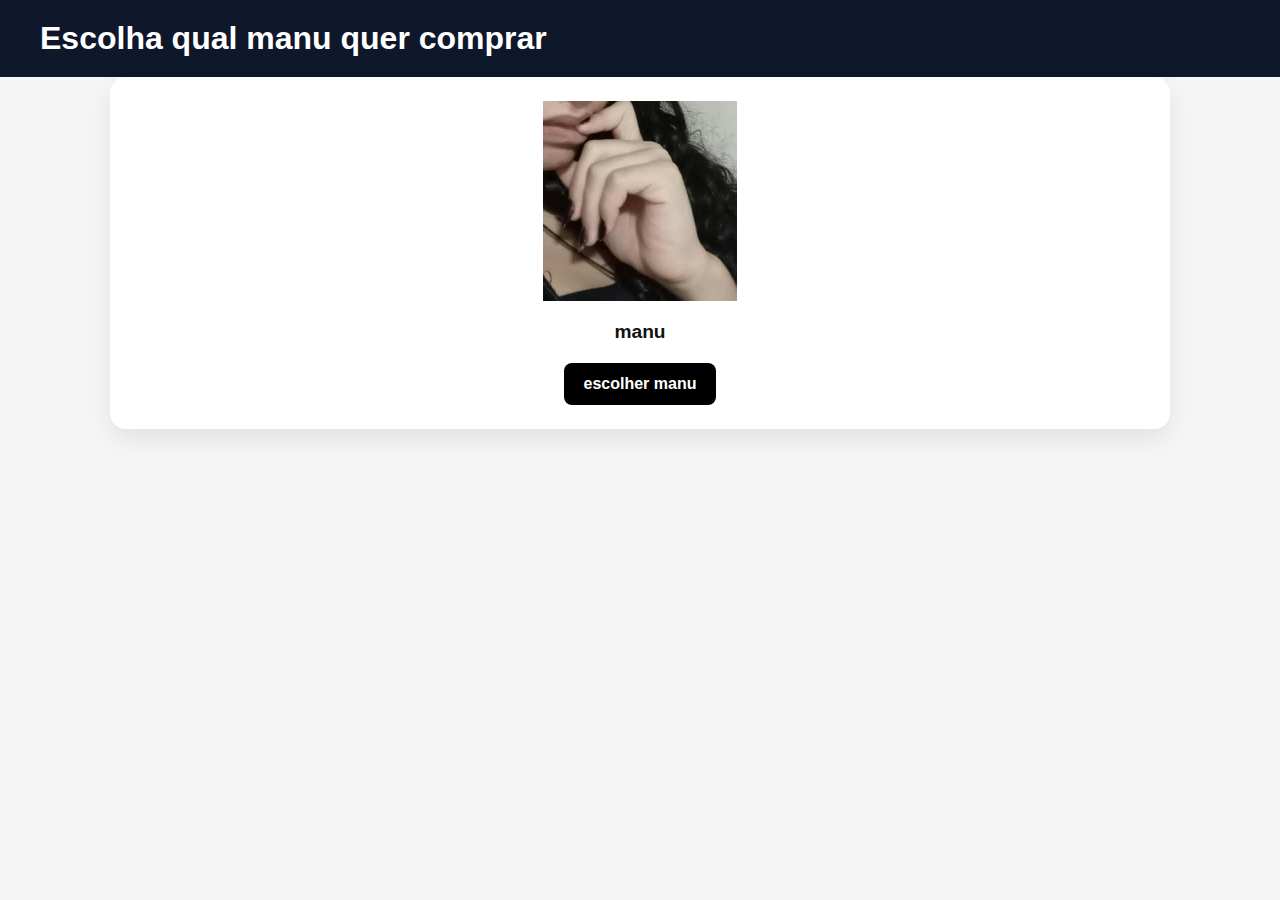
<file: index.html>
<!DOCTYPE html>
<html lang="pt-BR">
<head>
  <meta charset="UTF-8">
    <meta name="viewport" content="width=device-width, initial-scale=1.0">
  <title>Loja de Suplementos</title>
  <link rel="stylesheet" href="style.css">
   <link rel="icon" type="image/png" href="img/logolr.png">
</head>
<body>
<header>
  <h1 class="titulo">Escolha qual manu quer comprar</h1>
</header>
  <div class="produtos">

    <!-- Produto 1 -->
    

    <!-- Produto 2 -->
    

    <div class="card">
  <img src="m.png" alt="BCAA">
  <h2>manu</h2>
  <a href="manus.html" class="btn">escolher manu</a>
</div>


  </div>


</body>
</html>
</file>
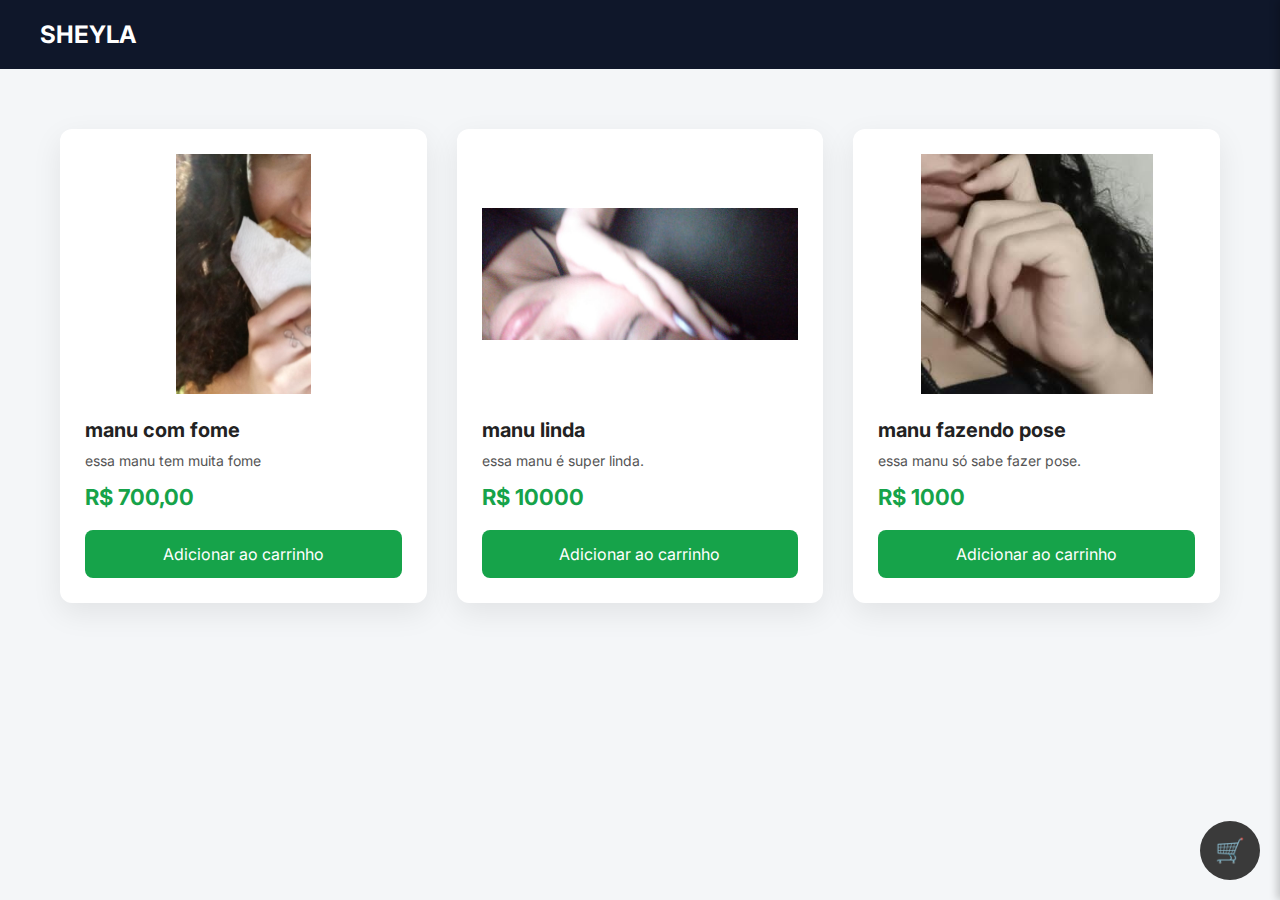
<file: manus.html>
<!DOCTYPE html>
<html lang="pt-BR">
<head>
  <meta charset="UTF-8">
  <meta name="viewport" content="width=device-width, initial-scale=1.0">
  <title>MANU - Loja</title>
  <link rel="stylesheet" href="manus.css">
  <link href="https://fonts.googleapis.com/css2?family=Inter:wght@300;400;600;700&display=swap" rel="stylesheet">
</head>
<body>

<header>
  <h1>SHEYLA</h1>
</header>

<div id="cart" class="cart">
  <h2>Carrinho</h2>
  <ul id="cart-items"></ul>
  <div class="cart-total">Total: R$ <span id="cart-total">0</span></div>
  <button class="btn finalizar" onclick="finalizarCompra()">Finalizar compra</button>

  <button class="btn fechar" onclick="toggleCart()">Fechar</button>
</div>

<button class="cart-toggle" onclick="toggleCart()">🛒</button>


<main class="container">
  <section class="products">

    <div class="product">
      <img src="mfome.jpeg" alt="pré treino growth">
      <h2>manu com fome</h2>
      <p>essa manu tem muita fome</p>
      <div class="price">R$ 700,00</div>
      <button class="btn" onclick="addToCart('manu com fome', 700)">Adicionar ao carrinho</button>
    </div>

    <div class="product">
      <img src="mlinda.jpeg" alt="pré treino Max Titanium">
      <h2>manu  linda</h2>
      <p>essa manu é super linda.</p>
      <div class="price">R$ 10000</div>
      <button class="btn" onclick="addToCart('manu linda', 10000)">Adicionar ao carrinho</button>
    </div>

    <div class="product">
      <img src="mpose.jpeg" alt="Creatina Probiótica">
      <h2>manu fazendo pose</h2>
      <p>essa manu só sabe fazer pose.</p>
      <div class="price">R$ 1000</div>
      <button class="btn" onclick="addToCart('manu fazendo pose', 1000)">Adicionar ao carrinho</button>
    </div>

  </section>
</main>



<script src="cart.js"></script>
</body>
</html>
</file>
<file: style.css>
* {
  margin: 0;
  padding: 0;
  box-sizing: border-box;
  font-family: 'Inter', Arial, sans-serif;
}

body {
  background: #f5f5f5;
  color: #111;
}

    footer {
    
      color: #000000;
      text-align: center;
      padding: 25px;
      margin-top: 80px;
      font-size: 14px;
    }
/* HEADER */
header {
  background: #0f172a;
  color: #fff;
  padding: 20px 40px;
  display: flex;
  justify-content: space-between;
  align-items: center;
}


/* GRID DE PRODUTOS */
.produtos {
  display: grid;
  grid-template-columns: repeat(auto-fit, minmax(240px, 1fr));
  gap: 32px;
  max-width: 1100px;
  margin: 0 auto 60px;
  padding: 0 20px;
}

/* CARD */
.card {
  background: #ffffff;
  border-radius: 16px;
  padding: 24px;
  box-shadow: 0 10px 25px rgba(0, 0, 0, 0.08);
  display: flex;
  flex-direction: column;
  align-items: center;
  transition: transform 0.2s ease, box-shadow 0.2s ease;
}

.card:hover {
  transform: translateY(-5px);
  box-shadow: 0 15px 35px rgba(0, 0, 0, 0.12);
}

/* IMAGEM */
.card img { 
  width: 100%;
  max-height: 200px;
  object-fit: contain;
  margin-bottom: 20px;
}

/* NOME DO PRODUTO */
.card h2 {
  margin-bottom: 20px;
  font-size: 1.2rem;
  font-weight: 600;
  text-align: center;
}

/* BOTÃO */
.btn {
  margin-top: auto;
  display: inline-block;
  padding: 12px 20px;
  background: #000;
  color: #fff;
  text-decoration: none;
  border-radius: 8px;
  font-weight: 600;
  transition: background 0.2s ease, transform 0.2s ease;
}

.btn:hover {
  background: #222;
  transform: scale(1.05);
}
</file>
<file: manus.css>
* {
      margin: 0;
      padding: 0;
      box-sizing: border-box;
      font-family: 'Inter', sans-serif;
    }

    body {
      background: #f4f6f8;
      color: #222;
    }

    header {
      background: #0f172a;
      color: #fff;
      padding: 20px 40px;
      display: flex;
      justify-content: space-between;
      align-items: center;
    }

    header h1 {
      font-size: 24px;
    }

    nav a {
      color: #fff;
      margin-left: 20px;
      text-decoration: none;
      font-weight: 500;
    }

    .container {
      max-width: 1200px;
      margin: 60px auto;
      padding: 0 20px;
    }

    .products {
      display: grid;
      grid-template-columns: repeat(auto-fit, minmax(280px, 1fr));
      gap: 30px;
    }

    .product {
      background: #fff;
      border-radius: 12px;
      padding: 25px;
      box-shadow: 0 10px 30px rgba(0,0,0,0.08);
      transition: transform 0.3s;
    }

    .product:hover {
      transform: translateY(-5px);
    }

    .product img {
      width: 100%;
      height: 240px;
      object-fit: contain;
      margin-bottom: 20px;
    }

    .product h2 {
      font-size: 20px;
      margin-bottom: 10px;
    }

    .product p {
      font-size: 14px;
      color: #555;
      margin-bottom: 15px;
    }

    .price {
      font-size: 22px;
      font-weight: 700;
      color: #16a34a;
      margin-bottom: 20px;
    }

    .btn {
      background: #16a34a;
      color: #fff;
      border: none;
      padding: 14px;
      width: 100%;
      border-radius: 8px;
      font-size: 16px;
      cursor: pointer;
    }

    .btn:hover {
      background: #15803d;
    }

    footer {
      background: #0f172a;
      color: #fff;
      text-align: center;
      padding: 25px;
      margin-top: 80px;
      font-size: 14px;
    }

    .cart {
  position: fixed;
  top: 0;
  right: -300px;
  width: 300px;
  height: 100%;
  background: #fff;
  box-shadow: -3px 0 8px rgba(0,0,0,0.2);
  padding: 20px;
  transition: right .3s ease;
  z-index: 999;
  overflow-y: auto;
}

.cart.open {
  right: 0;
}

.cart-toggle {
  position: fixed;
  right: 20px;
  bottom: 20px;
  background: #3a3a3a;
  color: #fff;
  font-size: 24px;
  border: none;
  padding: 15px;
  border-radius: 50%;
  cursor: pointer;
  z-index: 1000;
}

.cart .fechar {
  background: red;
  margin-top: 10px;
  width: 100%;
}

.cart .finalizar {
  background: green;
  margin-top: 10px;
  width: 100%;
}

.cart-total {
  margin-top: 10px;
  font-weight: bold;
  font-size: 18px;
}

.remove-btn {
  background: red;
  border: none;
  color: white;
  margin-left: 10px;
  cursor: pointer;
  border-radius: 4px;
  padding: 2px 6px;
}
</file>
